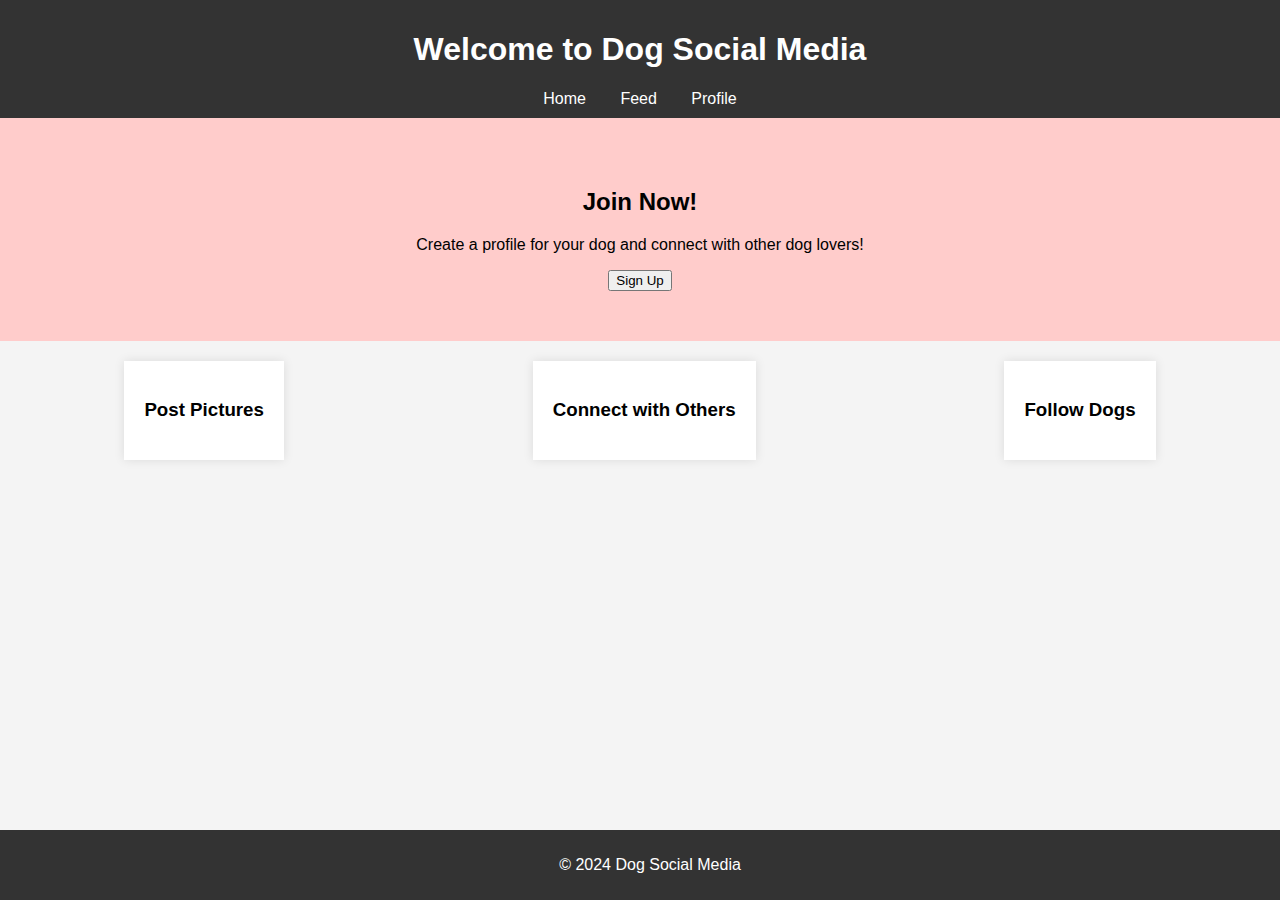
<file: index.html>
<!DOCTYPE html>
<html lang="en">
<head>
    <meta charset="UTF-8">
    <meta name="viewport" content="width=device-width, initial-scale=1.0">
    <title>Dog Social Media Preview</title>
    <link rel="stylesheet" href="styles.css">
</head>
<body>
    <header>
        <h1>Welcome to Dog Social Media</h1>
<nav>
    <a href="index.html">Home</a>
    <a href="feed.html">Feed</a>
    <a href="profile.html">Profile</a>
</nav>

    </header>
    
    <section id="hero">
        <h2>Join Now!</h2>
        <p>Create a profile for your dog and connect with other dog lovers!</p>
        <button>Sign Up</button>
    </section>
    
    <section id="features">
        <div class="feature">
            <h3>Post Pictures</h3>
        </div>
        <div class="feature">
            <h3>Connect with Others</h3>
        </div>
        <div class="feature">
            <h3>Follow Dogs</h3>
        </div>
    </section>
    
    <footer>
        <p>© 2024 Dog Social Media</p>
    </footer>
</body>
</html>
</file>
<file: styles.css>
body {
    font-family: Arial, sans-serif;
    margin: 0;
    padding: 0;
    background-color: #f4f4f4;
}

header {
    background-color: #333;
    color: white;
    padding: 10px 0;
    text-align: center;
}

nav a {
    color: white;
    margin: 0 15px;
    text-decoration: none;
}

#hero {
    text-align: center;
    padding: 50px;
    background-color: #ffcccb;
}

#features {
    display: flex;
    justify-content: space-around;
    margin: 20px 0;
}

.feature {
    background-color: white;
    padding: 20px;
    box-shadow: 0px 0px 10px rgba(0, 0, 0, 0.1);
}

footer {
    text-align: center;
    padding: 10px;
    background-color: #333;
    color: white;
    position: fixed;
    bottom: 0;
    width: 100%;
}
#feed {
    padding: 20px;
}

.post {
    background-color: white;
    margin: 20px 0;
    padding: 15px;
    box-shadow: 0 0 10px rgba(0, 0, 0, 0.1);
}

.post-header {
    display: flex;
    align-items: center;
}

.post-header img {
    border-radius: 50%;
    margin-right: 15px;
}

.post-content img {
    width: 100%;
    height: auto;
    margin-top: 10px;
}

.post-actions {
    margin-top: 10px;
}
#profile {
    padding: 20px;
}

.profile-header {
    text-align: center;
}

.profile-header img {
    border-radius: 50%;
}

.profile-bio {
    margin: 20px 0;
}

.profile-posts {
    margin-top: 20px;
}

.profile-posts .post {
    background-color: white;
    margin-bottom: 15px;
    padding: 15px;
    box-shadow: 0 0 10px rgba(0, 0, 0, 0.1);
}
#create-post {
    margin: 20px 0;
    padding: 20px;
    background-color: #f9f9f9;
    box-shadow: 0px 0px 10px rgba(0, 0, 0, 0.1);
}

#create-post form {
    display: flex;
    flex-direction: column;
}

#create-post textarea,
#create-post input[type="file"] {
    padding: 10px;
    margin-bottom: 15px;
    width: 100%;
}

#create-post button {
    padding: 10px;
    background-color: #333;
    color: white;
    border: none;
    cursor: pointer;
}
</file>
